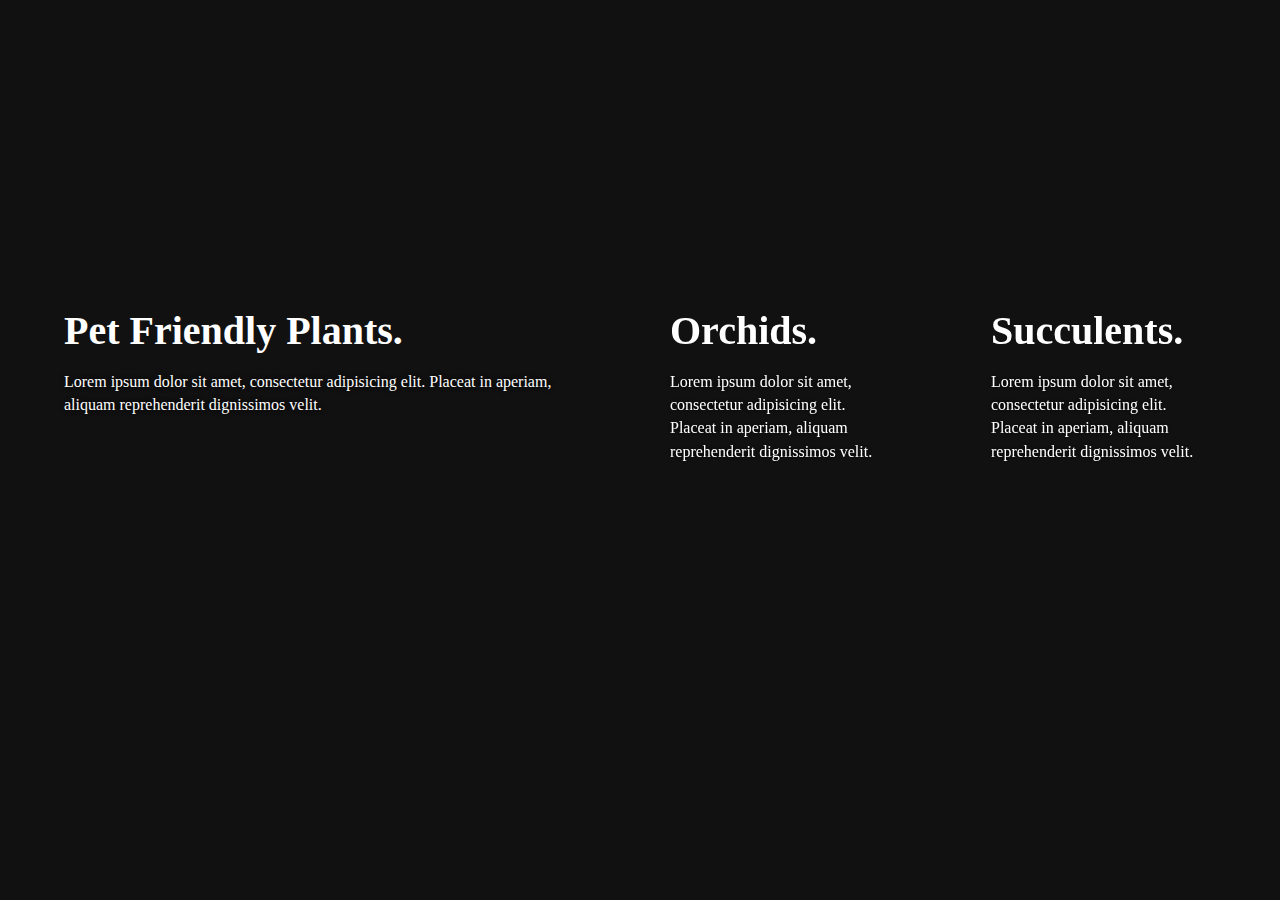
<file: cards/card/index.html>
<!DOCTYPE html>
<html lang="en">
<head>
    <meta charset="UTF-8">
    <meta name="viewport" content="width=device-width, initial-scale=1.0">
    <link rel="stylesheet" href="styles.css">
    <title>Card</title>
</head>
<body>
    <div class="container">
        <div class="card card-1">
          <h3>Pet Friendly Plants.</h3>
          <p>Lorem ipsum dolor sit amet, consectetur adipisicing elit. Placeat in aperiam, aliquam reprehenderit dignissimos velit.</p>
        </div>
        <div class="card card-2">
          <h3>Orchids.</h3>
          <p>Lorem ipsum dolor sit amet, consectetur adipisicing elit. Placeat in aperiam, aliquam reprehenderit dignissimos velit.</p>
        </div>
        <div class="card card-3">
          <h3>Succulents.</h3>
          <p>Lorem ipsum dolor sit amet, consectetur adipisicing elit. Placeat in aperiam, aliquam reprehenderit dignissimos velit.</p>
        </div>
      </div>
      <script src="script.js"></script>
</body>
</html>
</file>
<file: cards/card/styles.css>
*{
    margin: 0;
    padding: 0;
    box-sizing: border-box;
}
body {
    width: 100%;
    height: 100vh;
    display: flex;
    place-items: center;
    place-content: center;
    background: #111111;
  }
  
  .container {
    display: flex;
    flex-flow: row nowrap;
    justify-content: space-between;
    gap: 2rem;
    padding: 2rem;
  }
  
  .card {
    height: 350px;
    background-repeat: no-repeat;
    background-size: cover;
    padding: 2rem;
    border-radius: 16px;
    transition: width 1.5s, filter 1.5s;
    width: 25%;
  
    h3 {
      font-size: 2.5rem;
      font-weight: 700;
      color: #fff;
    }
  
    p {
      font-size: 1rem;
      color: #ffffff;
      margin-top: 1rem;
      line-height: 1.45;
      text-shadow: 0px 0px 5px #000000;
    }
  }
  .card-1 {
    background: url(https://images.pexels.com/photos/807598/pexels-photo-807598.jpeg);
    background-size: cover;
    width: 50%;
  }
  
  .card-2 {
    background: url(https://images.pexels.com/photos/1055379/pexels-photo-1055379.jpeg);
    background-size: cover;
    -webkit-filter: grayscale(100%);
    filter: grayscale(100%);
  }
  
  .card-3 {
    background: url(https://images.pexels.com/photos/1477166/pexels-photo-1477166.jpeg);
    background-size: cover;
    -webkit-filter: grayscale(100%);
    filter: grayscale(100%);
  }
  
  .card.hovered {
    width: 50%;
    filter: none;
  }
  
  .card.not-hovered {
    width: 25%;
    -webkit-filter: grayscale(100%);
    filter: grayscale(100%);
  }
</file>
